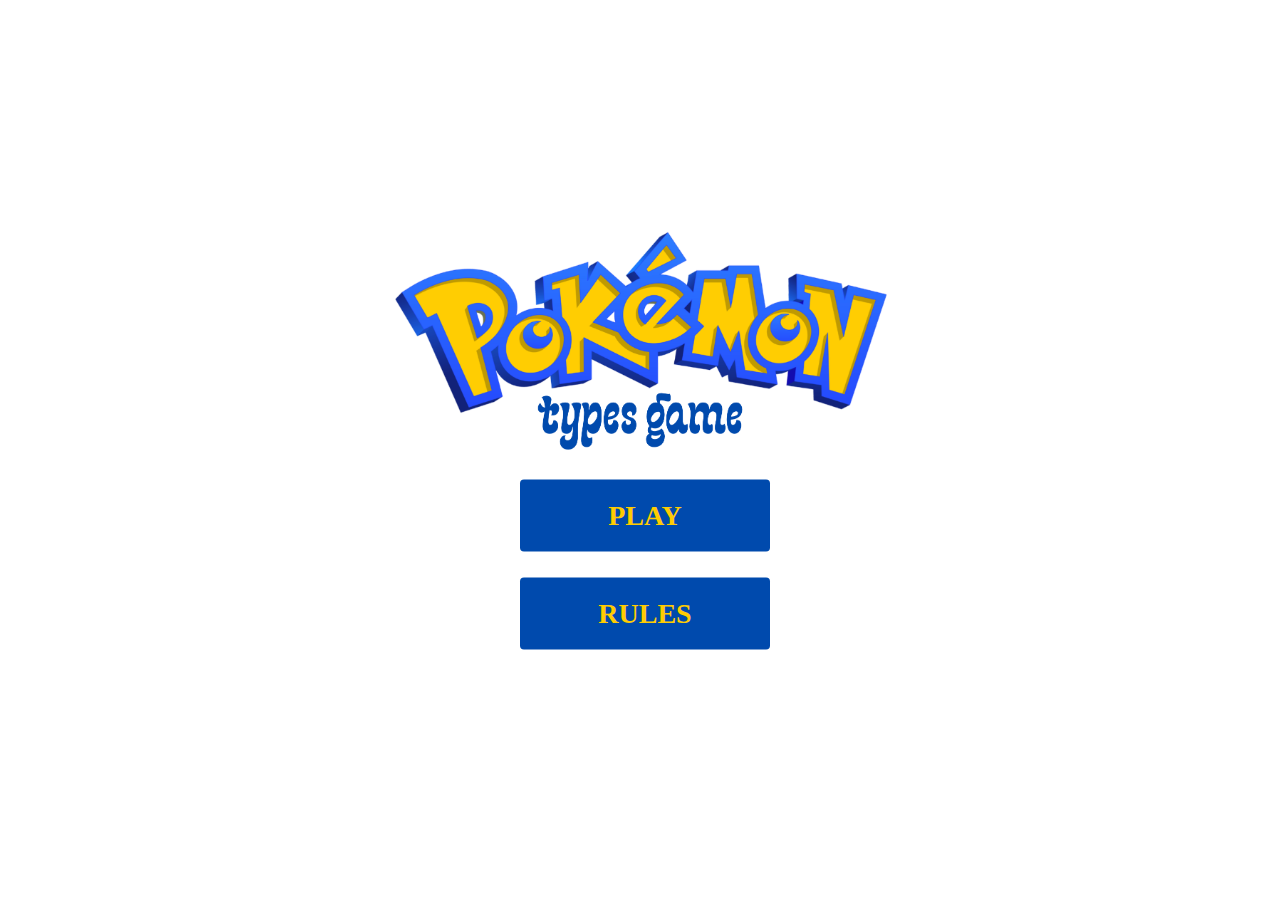
<file: html/index.html>
<!DOCTYPE html>
<html>
    <script>
        navigateTo = (path) => {
            window.location.replace(path);
        }
    </script>
    <style>
        div.absolute {
            position: absolute;
            top: 50%;
            left: 50%;
            transform: translate(-50%, -50%);
        }

        div.center {
            margin: auto;
            width: 50%;
        }

        .button-main-screen {
        display: inline-block;
        border-radius: 4px;
        background-color: #004AAD;
        border: none;
        color: #FECC02;
        text-align: center;
        font-size: 28px;
        padding: 20px;
        width: 250px;
        transition: all 0.5s;
        cursor: pointer;
        margin: 5px;
        }

        .button-main-screen span {
        cursor: pointer;
        display: inline-block;
        position: relative;
        transition: 0.5s;
        }

        .button-main-screen span:after {
        content: '\00bb';
        position: absolute;
        opacity: 0;
        top: 0;
        right: -20px;
        transition: 0.5s;
        }

        .button-main-screen:hover span {
        padding-right: 25px;
        }

        .button-main-screen:hover span:after {
        opacity: 1;
        right: 0;
        }

        .medium-size-image {
            max-width: 500px;
        }
    </style>
    <body>
        <div class="absolute">
            <img class="medium-size-image" src="images/title.png" alt="title" />
            <p></p>
            <p></p>
            <div class="center">
                <button class="button-main-screen" onClick="navigateTo('html/choices.html')" style="font-family:verdana;"><span><b>PLAY</bold></span></button>
                <p></p>
                <p></p>
                <button class="button-main-screen" onClick="navigateTo('html/choices.html')" style="font-family:verdana;"><span><b>RULES</bold></span></button>
                <p></p>
                <p></p>
            </div>
        </div>
    </body>
</html>
</file>
